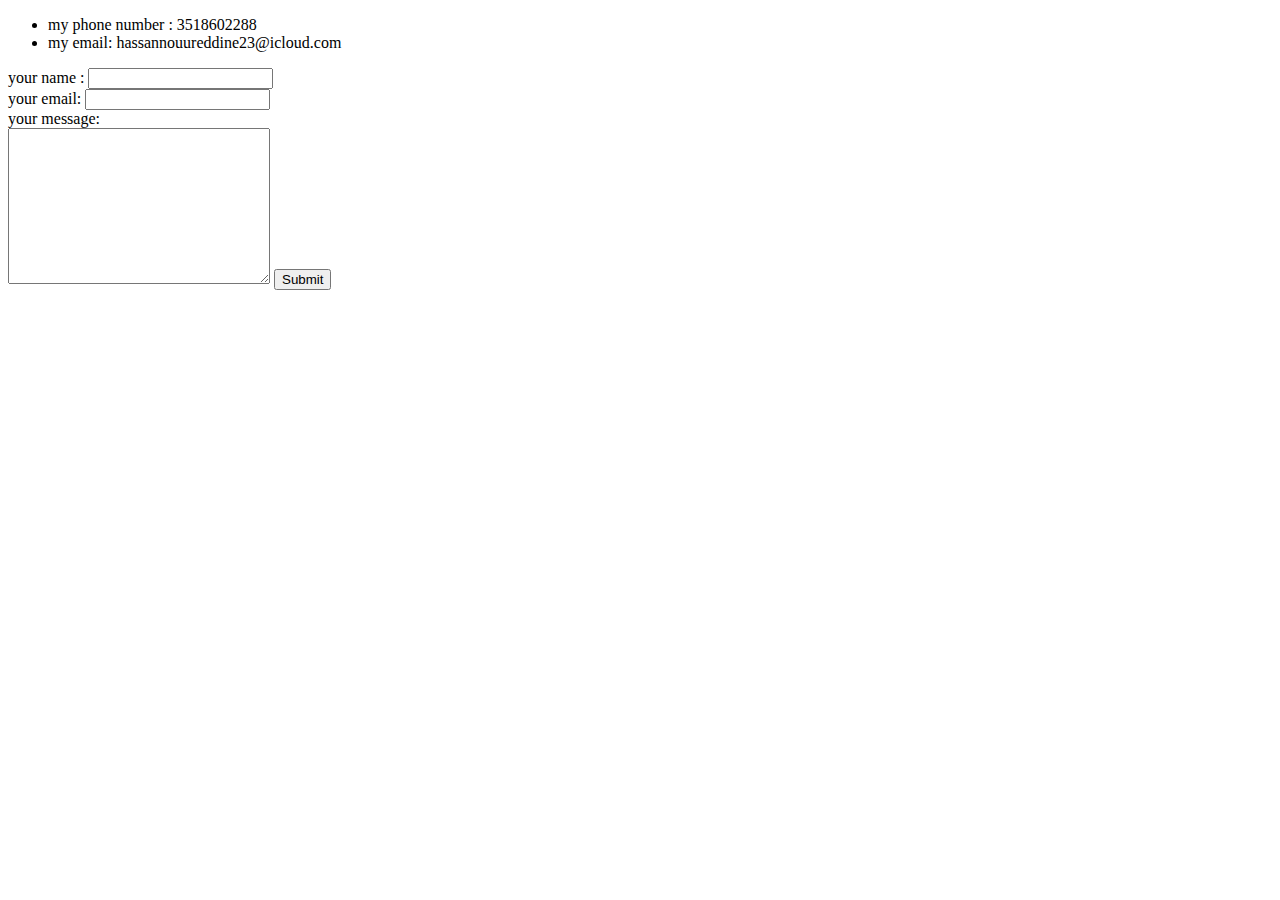
<file: contact-me.html>
<!DOCTYPE html>
<html lang="en" dir="ltr">

<head>
  <meta charset="utf-8">
  <title>contact me </title>
</head>

<body>
  <ul>
    <li>my phone number : 3518602288</li>
    <li>my email: hassannouureddine23@icloud.com</li>
  </ul>
  <form action="mailto:hassannoureddine23@icloud.com" method="post"enctype ="text/plain">
    <label>your name :</label>
    <input type="text" name="yourname" ><br>
    <label>your email: </label>
    <input type="email"name0"youremail"><br>
    <label> your message:</label> <br>
    <textarea name="yourmessage" id="" cols="30" rows="10"></textarea>
    <input type="submit">



  </form>

</body>

</html>
</file>
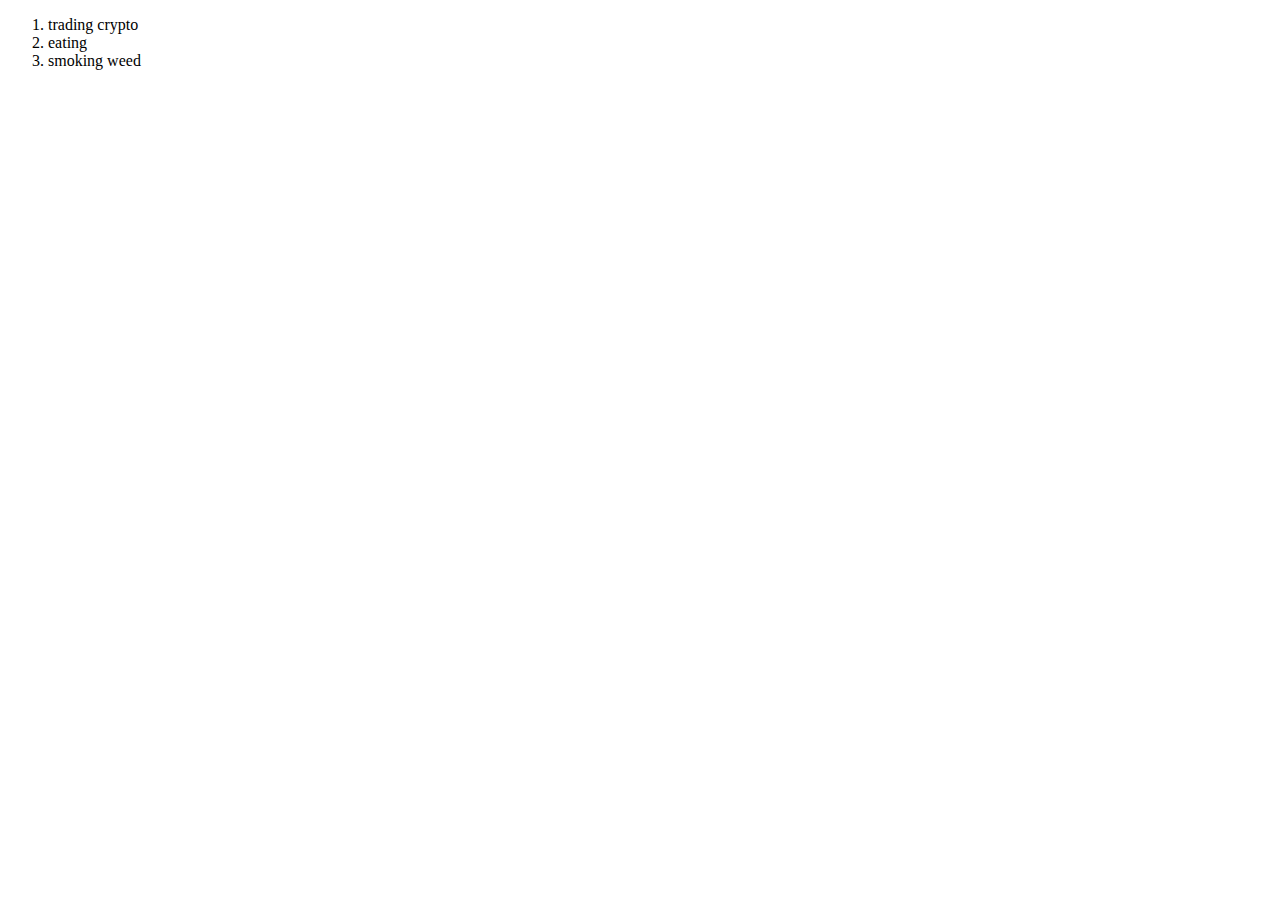
<file: hobies.html>
<!DOCTYPE html>
<html lang="en" dir="ltr">
  <head>
    <meta charset="utf-8">
    <title>my hobbies </title>
  </head>
  <body>
    <ol>
      <li> trading crypto </li>
      <li>eating </li>
      <li>smoking weed </li>
    </ol>
  </body>
</html>
</file>
